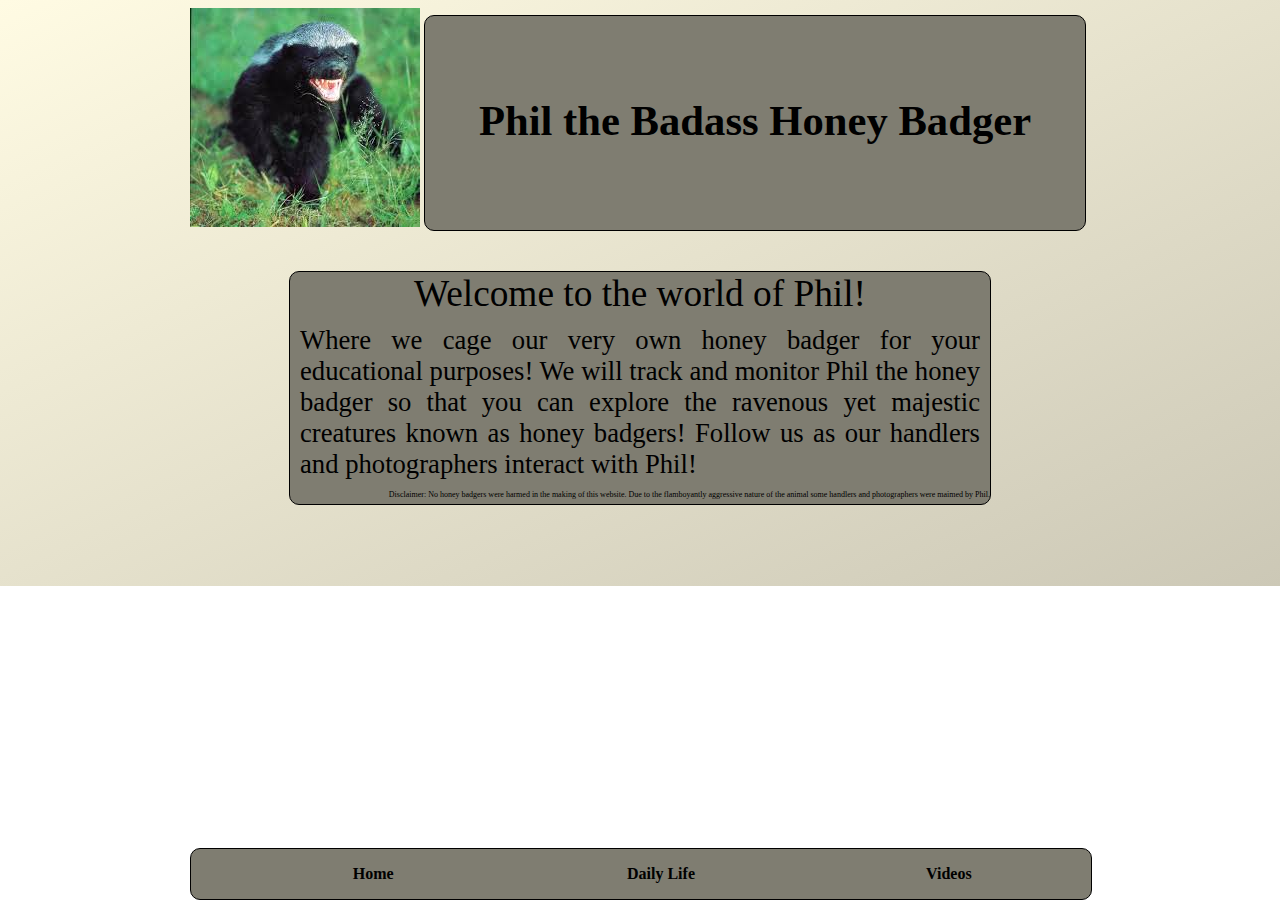
<file: index.html>
<!doctype html>
<html>
	<head>
		<title>Phil the Honey Badger</title>
		<link rel="stylesheet" type="text/css" href="css/style.css"/>
	</head>

	<body>

		<div id="topbar">
			<div id="philHS">
				<img src="images/phil_headshot.jpg"/>
			</div>
			<div id="banner">
				Phil the Badass Honey Badger
			</div>
		</div>

		<nav>
			<ul>
				<li>
					<a href="index.html">Home</a>
				</li>
				<li>
					<a href="phil_daily.html">Daily Life</a>
				</li>
				<li>
					<a href="phil_photo.html">Videos</a>
				</li>
			</ul>
		</nav>

		<div id="container">
			<article>
				<header>Welcome to the world of Phil!</header>

				<p>Where we cage our very own honey badger for your educational purposes! We will track and monitor Phil the honey badger so that you can explore the ravenous yet majestic creatures known as honey badgers! Follow us as our handlers and photographers interact with Phil!</p>

				<footer>Disclaimer: No honey badgers were harmed in the making of this website. Due to the flamboyantly aggressive nature of the animal some handlers and photographers were maimed by Phil.</footer>
			
			</article>
		</div>
		<div id="spacenavbar"></div>
	</body>
</html>
</file>
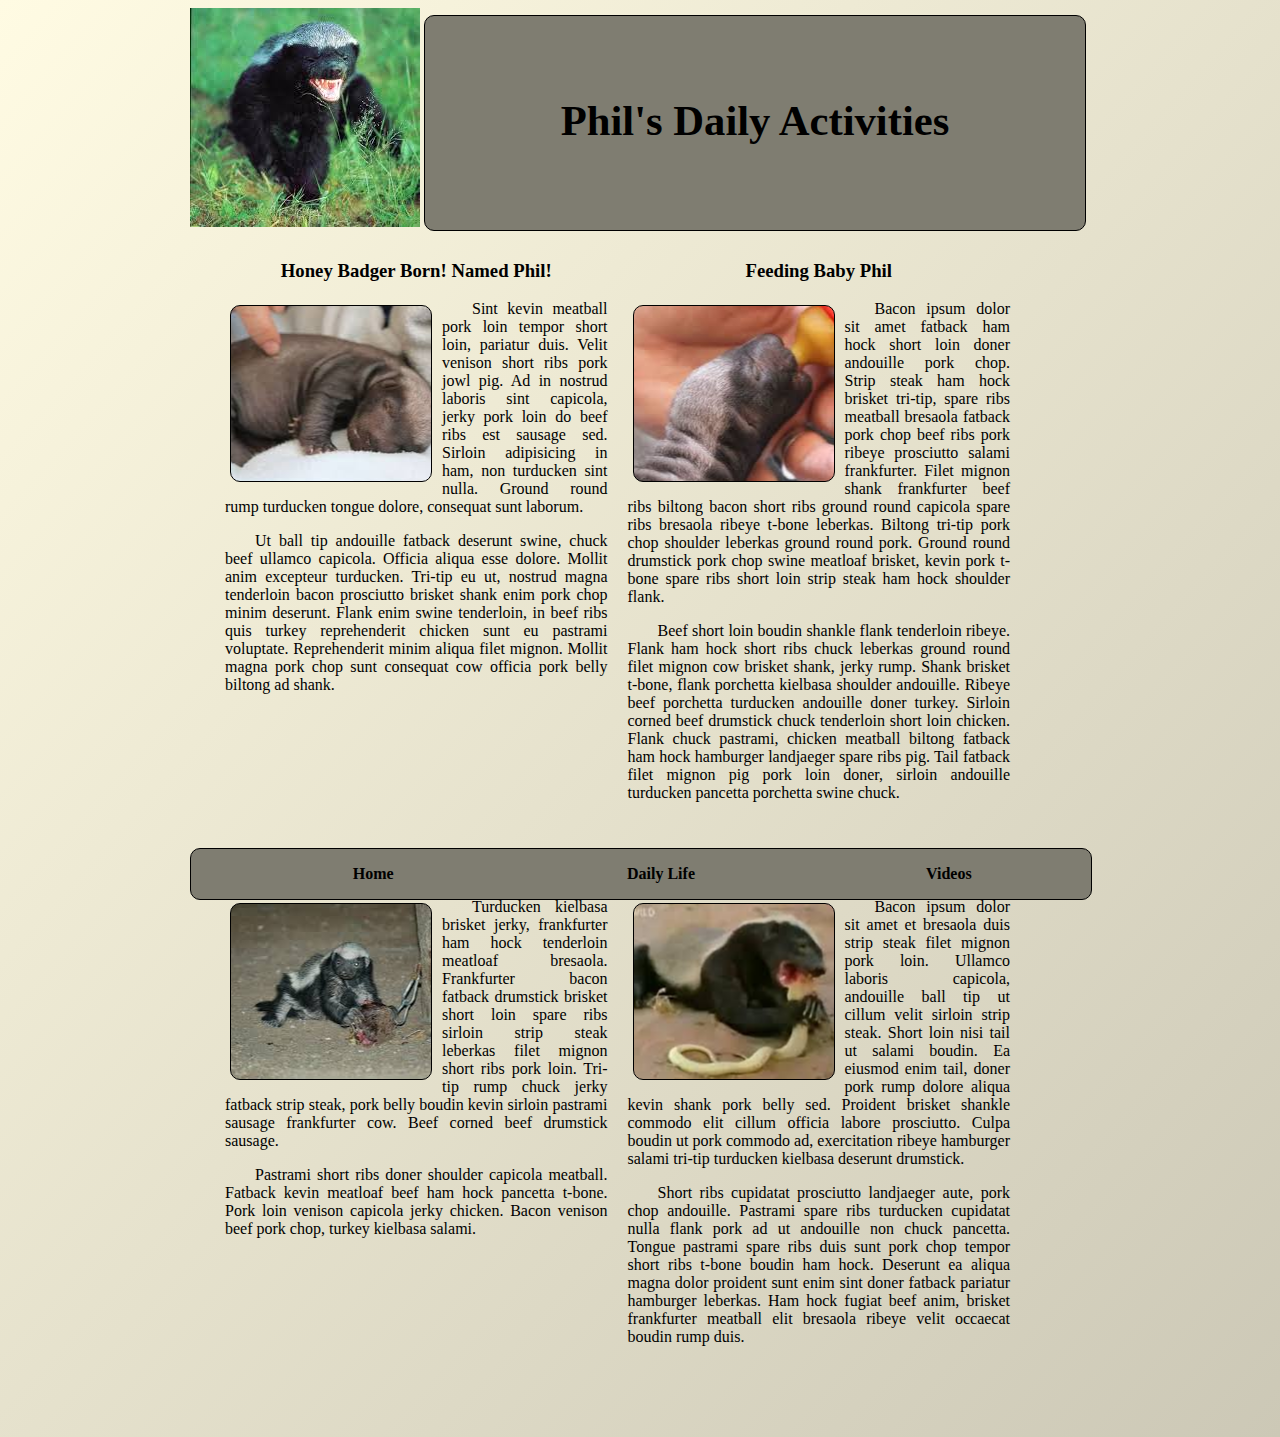
<file: phil_daily.html>
<!doctype html>
<html>
	<head>
		<title>Daily life of Phil</title>
		<link rel="stylesheet" type="text/css" href="css/style.css"/>
	</head>

	<body>
		<div id="topbar">
			<div id="philHS">
				<img src="images/phil_headshot.jpg"/>
			</div>
			<div id="banner">
				Phil's Daily Activities
			</div>
		</div>

		<nav>
			<ul>
				<li>
					<a href="index.html">Home</a>
				</li>
				<li>
					<a href="phil_daily.html">Daily Life</a>
				</li>
				<li>
					<a href="phil_photo.html">Videos</a>
				</li>
			</ul>
		</nav>
		<div id="dailyWrap">

			<div class="daily">
				<h3>Honey Badger Born! Named Phil!</h3>
				<div class="dailyPhoto" id="baby_phil"></div>

				<p>Sint kevin meatball pork loin tempor short loin, pariatur duis. Velit venison short ribs pork jowl pig. Ad in nostrud laboris sint capicola, jerky pork loin do beef ribs est sausage sed. Sirloin adipisicing in ham, non turducken sint nulla. Ground round rump turducken tongue dolore, consequat sunt laborum.</p>
				
				<p>Ut ball tip andouille fatback deserunt swine, chuck beef ullamco capicola. Officia aliqua esse dolore. Mollit anim excepteur turducken. Tri-tip eu ut, nostrud magna tenderloin bacon prosciutto brisket shank enim pork chop minim deserunt. Flank enim swine tenderloin, in beef ribs quis turkey reprehenderit chicken sunt eu pastrami voluptate. Reprehenderit minim aliqua filet mignon. Mollit magna pork chop sunt consequat cow officia pork belly biltong ad shank.</p>
			</div>

			<div class="daily">
				<h3>Feeding Baby Phil</h3>
				<div class="dailyPhoto" id="baby_phil_feed"></div>

				<p>Bacon ipsum dolor sit amet fatback ham hock short loin doner andouille pork chop. Strip steak ham hock brisket tri-tip, spare ribs meatball bresaola fatback pork chop beef ribs pork ribeye prosciutto salami frankfurter. Filet mignon shank frankfurter beef ribs biltong bacon short ribs ground round capicola spare ribs bresaola ribeye t-bone leberkas. Biltong tri-tip pork chop shoulder leberkas ground round pork. Ground round drumstick pork chop swine meatloaf brisket, kevin pork t-bone spare ribs short loin strip steak ham hock shoulder flank.</p>
				
				<p>Beef short loin boudin shankle flank tenderloin ribeye. Flank ham hock short ribs chuck leberkas ground round filet mignon cow brisket shank, jerky rump. Shank brisket t-bone, flank porchetta kielbasa shoulder andouille. Ribeye beef porchetta turducken andouille doner turkey. Sirloin corned beef drumstick chuck tenderloin short loin chicken. Flank chuck pastrami, chicken meatball biltong fatback ham hock hamburger landjaeger spare ribs pig. Tail fatback filet mignon pig pork loin doner, sirloin andouille turducken pancetta porchetta swine chuck.</p>
			</div>

			<div class="daily">
				<h3>Phils First Hunt</h3>
				<div class="dailyPhoto" id="phil_finds_food"></div>

				<p>Turducken kielbasa brisket jerky, frankfurter ham hock tenderloin meatloaf bresaola. Frankfurter bacon fatback drumstick brisket short loin spare ribs sirloin strip steak leberkas filet mignon short ribs pork loin. Tri-tip rump chuck jerky fatback strip steak, pork belly boudin kevin sirloin pastrami sausage frankfurter cow. Beef corned beef drumstick sausage.</p>
				
				<p>Pastrami short ribs doner shoulder capicola meatball. Fatback kevin meatloaf beef ham hock pancetta t-bone. Pork loin venison capicola jerky chicken. Bacon venison beef pork chop, turkey kielbasa salami.</p>
			</div>

			<div class="daily">
				<h3>Phil Takes on Snake</h3>
				<div class="dailyPhoto" id="phil_snake"></div>

				<p>Bacon ipsum dolor sit amet et bresaola duis strip steak filet mignon pork loin. Ullamco laboris capicola, andouille ball tip ut cillum velit sirloin strip steak. Short loin nisi tail ut salami boudin. Ea eiusmod enim tail, doner pork rump dolore aliqua kevin shank pork belly sed. Proident brisket shankle commodo elit cillum officia labore prosciutto. Culpa boudin ut pork commodo ad, exercitation ribeye hamburger salami tri-tip turducken kielbasa deserunt drumstick.</p>
				
				<p>Short ribs cupidatat prosciutto landjaeger aute, pork chop andouille. Pastrami spare ribs turducken cupidatat nulla flank pork ad ut andouille non chuck pancetta. Tongue pastrami spare ribs duis sunt pork chop tempor short ribs t-bone boudin ham hock. Deserunt ea aliqua magna dolor proident sunt enim sint doner fatback pariatur hamburger leberkas. Ham hock fugiat beef anim, brisket frankfurter meatball elit bresaola ribeye velit occaecat boudin rump duis.</p>
			</div>

		</div>
		<div id="spacenavbar"></div>
	</body>
</html>
</file>
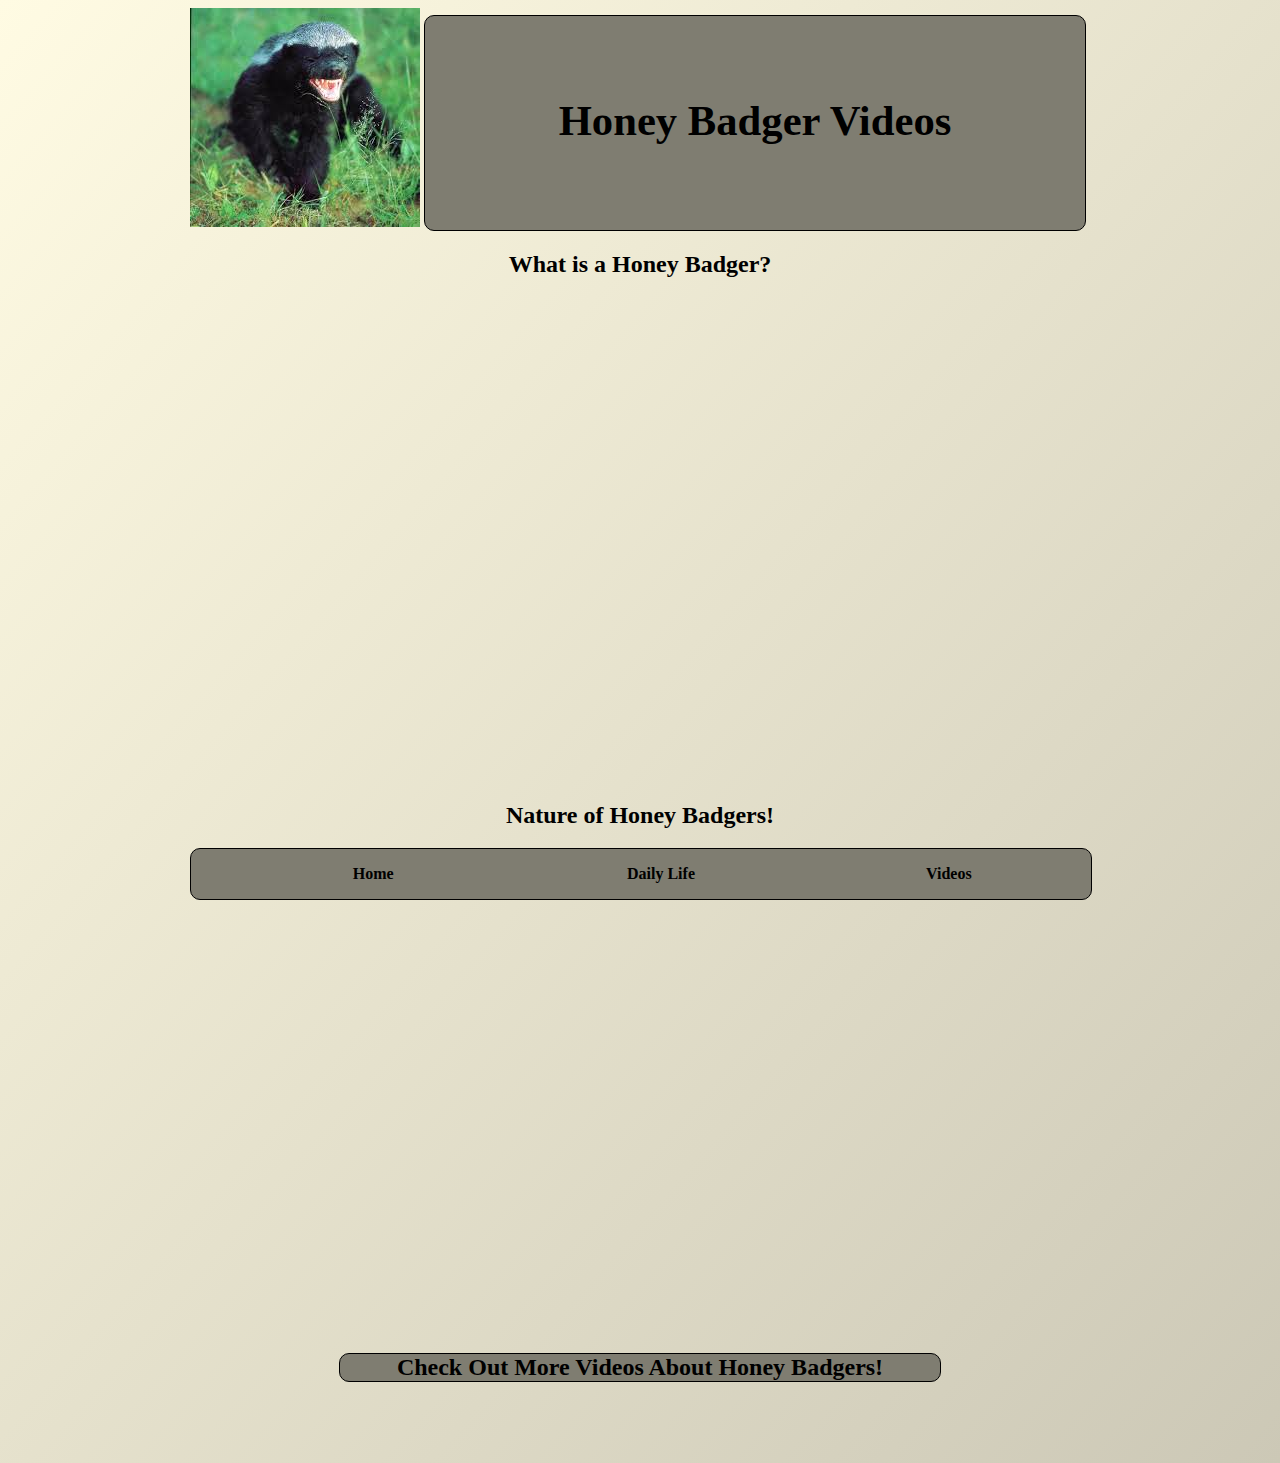
<file: phil_photo.html>
<!doctype html>
<html>
	<head>
		<title>Honey Badger Videos</title>
		<link rel="stylesheet" type="text/css" href="css/style.css"/>
	</head>

	<body>
		<div id="topbar">
			<div id="philHS">
				<img src="images/phil_headshot.jpg"/>
			</div>
			<div id="banner">
				Honey Badger Videos
			</div>
		</div>

		<nav>
			<ul>
				<li>
					<a href="index.html">Home</a>
				</li>
				<li>
					<a href="phil_daily.html">Daily Life</a>
				</li>
				<li>
					<a href="phil_photo.html">Videos</a>
				</li>
			</ul>
		</nav>

		<div id="videoWrap">

			<h2>What is a Honey Badger?</h2>

			<div class="videos" id="badassHB">
				<iframe width="853" height="480" src="http://www.youtube.com/embed/4r7wHMg5Yjg" frameborder="0" allowfullscreen></iframe>
			</div>

			<h2>Nature of Honey Badgers!</h2>

			<div class="videos" id="HBLion">
				<iframe width="853" height="480" src="http://www.youtube.com/embed/c36UNSoJenI" frameborder="0" allowfullscreen></iframe>
			</div>

			<div id="moreVidsBTN"><a href="https://www.youtube.com/results?search_query=Honey+Badger" target="_blank" id="moreVids">Check Out More Videos About Honey Badgers!</a></div>

		</div>
		
		<div id="spacenavbar"></div>
	</body>
</html>
</file>
<file: css/style.css>
body{
    background: -webkit-linear-gradient(left top, #FFFBE3 , #CCC8B6);
    background: -o-linear-gradient(bottom right, #FFFBE3, #CCC8B6);
    background: -moz-linear-gradient(bottom right, #FFFBE3, #CCC8B6);
    background: linear-gradient(to bottom right, #FFFBE3 , #CCC8B6);
    background-repeat: no-repeat;
}

#topbar{
	width: 900px;
	margin: 0 auto;
}

#philHS{
	display: inline-block;
	vertical-align: bottom;
}

#banner{
	display: inline-block;
	text-align: center;
	width: 660px;
	font-family: Comic Sans MS;
	font-size: 32pt;
	font-weight: bold;
	padding-bottom: 85px;
	padding-top: 80px;
	border: double 1px #000000;
	border-radius: 10px;
	background-color: #7F7D71;
}

nav{
	position: fixed;
	bottom: 0;
	width: 900px;
	margin-left: -450px;
	left: 50%;
	text-align: center;
	background-color: #7F7D71;
	border: double 1px #000000;
	border-radius: 10px;
}

nav ul li{
	display: inline-block;
	list-style: none;
	width: 33%;
	font-family: Comic Sans MS;
	font-weight: bold;
}

nav ul li a{
	text-decoration: none;
	color: #000000;
}

nav ul li a:visited{
	color: #000000;
}

nav ul li a:hover{
	text-decoration: underline;
	color: #705D10;
}

#container{
	width: 700px;
	margin: 0 auto;
	margin-top: 40px;
	font-family: Comic Sans MS;
	border: double 1px #000000;
	border-radius: 10px;
	background-color: #7F7D71;
}

article header{
	font-size: 28pt;
	text-align: center;
}

p{
	text-indent: 30px;
	text-align: justify;
}

article p{
	font-size: 20pt;
	text-align: justify;
	margin: 10px;
	text-indent: 0px;
}

article footer{
	font-size: 6pt;
	text-align: right;
	margin-bottom: 5px;
}

#dailyWrap{
	width: 850px;
	margin: 0 auto;
	height: 1125px;
}

.daily{
	width: 45%;
	float: left;
	margin: 10px;
}

h3{
	text-align: center;
}

.dailyPhoto{
	float: left;
	width: 200px;
	height: 175px;
	border: solid 1px black;
	border-radius: 10px;
	margin: 5px;
	margin-right: 10px;
}

#baby_phil{
	background-image: url(../images/baby_phil.jpg);
	background-repeat: no-repeat;
	background-position: 50% 50%;
}

#baby_phil_feed{
	background-image: url(../images/baby_phil_feed.jpg);
	background-repeat: no-repeat;
	background-position: 50% 50%;
}

#phil_finds_food{
	background-image: url(../images/phil_finds_food.jpg);
	background-repeat: no-repeat;
	background-position: 50% 50%;
}

#phil_snake{
	background-image: url(../images/phil_snake.jpg);
	background-repeat: no-repeat;
	background-position: 50% 50%;
}

#videoWrap{
	width: 900px;
	margin: 0 auto;
	text-align: center;
}

#moreVidsBTN{
	width: 600px;
	margin: 0 auto;
	margin-top: 20px;
	border: solid 1px black;
	border-radius: 10px;
	background-color: #7F7D71; 
}

#moreVids{
	text-decoration: none;
	font-weight: bold;
	font-size: 18pt;
	color: #000000;
}

#moreVids:hover{
	text-decoration: underline;
	color: #705D10;
}

#moreVids:visited{
	color: #000000;
}

#spacenavbar{
	height: 73px;
	width: 100%;
}
</file>
